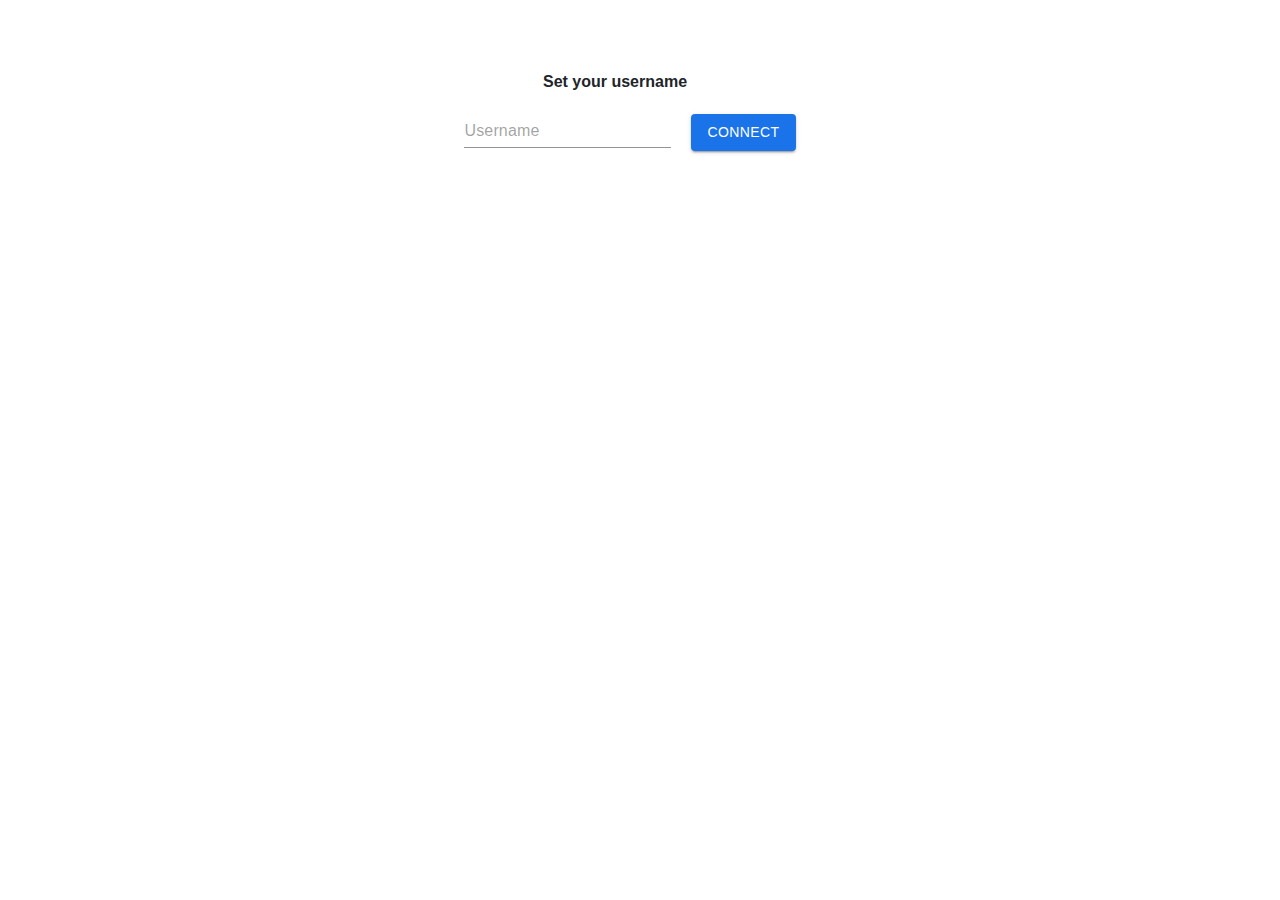
<file: video/index.html>
﻿<!doctype html>
<html lang="en">
<head>
<meta charset="utf-8"><meta name="viewport" content="width=device-width,initial-scale=1">
<link rel="icon" href="icon.png">
<meta name="theme-color" content="#000000">
<link rel="manifest" href="manifest.json">
<title>Alex Video</title>
<script>
function getUrlVars() {
    var vars = {};
    var parts = window.location.href.replace(/[?&]+([^=&]+)=([^&]*)/gi, function(m,key,value) {
        vars[key] = value;
    });
    return vars;
}
function loadStartLink() {
	var meetId = getUrlVars()['id']
	if (meetId == null)
	{
		location.assign("?id=" + String.fromCharCode(65 + Math.floor(Math.random() * 26)) + Date.now());
	}
	document.getElementById('myUsername').value = getUrlVars()['un'];
	document.getElementById('myUsername2').value = getUrlVars()['un'];
}
</script>
<style>
video {
	transition: all 0.5s !important;
}
</style>
<link href="static/css/2.07b41565.chunk.css" rel="stylesheet">
<link href="static/css/main.7e169c8b.chunk.css" rel="stylesheet">
</head>
<body onLoad="loadStartLink()">
<?php
	//include "../nav.php";
?>
<div id="root"></div>
<script>!function(e){function r(r){for(var n,i,l=r[0],f=r[1],a=r[2],c=0,s=[];c<l.length;c++)i=l[c],Object.prototype.hasOwnProperty.call(o,i)&&o[i]&&s.push(o[i][0]),o[i]=0;for(n in f)Object.prototype.hasOwnProperty.call(f,n)&&(e[n]=f[n]);for(p&&p(r);s.length;)s.shift()();return u.push.apply(u,a||[]),t()}function t(){for(var e,r=0;r<u.length;r++){for(var t=u[r],n=!0,l=1;l<t.length;l++){var f=t[l];0!==o[f]&&(n=!1)}n&&(u.splice(r--,1),e=i(i.s=t[0]))}return e}var n={},o={1:0},u=[];function i(r){if(n[r])return n[r].exports;var t=n[r]={i:r,l:!1,exports:{}};return e[r].call(t.exports,t,t.exports,i),t.l=!0,t.exports}i.m=e,i.c=n,i.d=function(e,r,t){i.o(e,r)||Object.defineProperty(e,r,{enumerable:!0,get:t})},i.r=function(e){"undefined"!=typeof Symbol&&Symbol.toStringTag&&Object.defineProperty(e,Symbol.toStringTag,{value:"Module"}),Object.defineProperty(e,"__esModule",{value:!0})},i.t=function(e,r){if(1&r&&(e=i(e)),8&r)return e;if(4&r&&"object"==typeof e&&e&&e.__esModule)return e;var t=Object.create(null);if(i.r(t),Object.defineProperty(t,"default",{enumerable:!0,value:e}),2&r&&"string"!=typeof e)for(var n in e)i.d(t,n,function(r){return e[r]}.bind(null,n));return t},i.n=function(e){var r=e&&e.__esModule?function(){return e.default}:function(){return e};return i.d(r,"a",r),r},i.o=function(e,r){return Object.prototype.hasOwnProperty.call(e,r)},i.p="/";var l=this.webpackJsonpvideo=this.webpackJsonpvideo||[],f=l.push.bind(l);l.push=r,l=l.slice();for(var a=0;a<l.length;a++)r(l[a]);var p=f;t()}([])</script><script src="static/js/2.eb975cd0.chunk.js"></script><script src="static/js/main.0d216a18.chunk.js"></script></body></html>
</file>
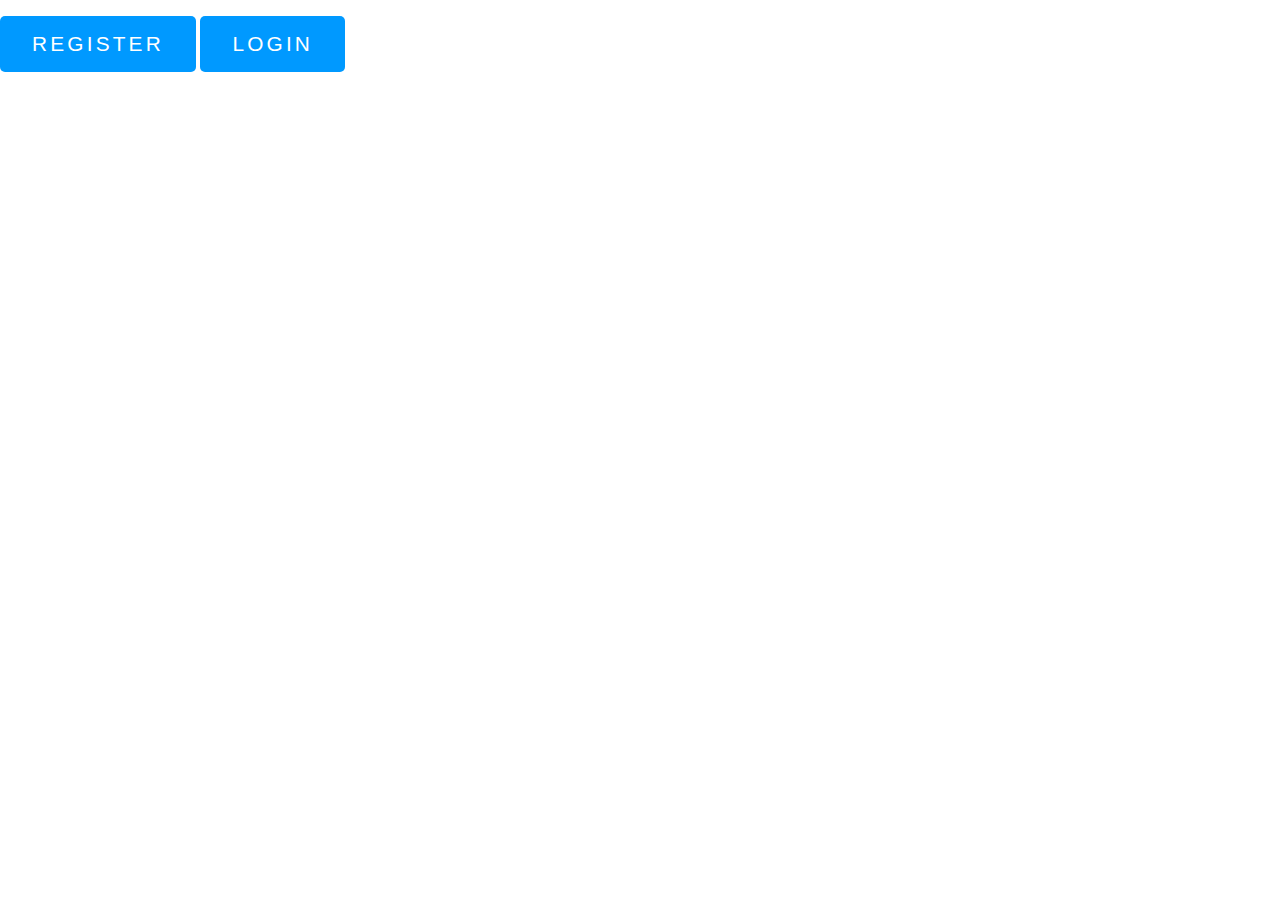
<file: classroom/rb/index.html>
<!DOCTYPE html>
<html lang="en" >
<head>
  <meta charset="UTF-8">
  <title>CodePen - Ripple Effect (CSS &amp; Javascript)</title>
  <link rel="stylesheet" href="./style.css">

</head>
<body>
<!-- partial:index.partial.html -->
<!DOCTYPE html>
<html lang="en">
  <head>
    <meta charset="UTF-8">
    <meta name="viewport" content="width=device-width, initial-scale=1.0">
   <title>Ripple Effect</title>
   <link rel="stylesheet" href="style.css">
  </head>
  <body>
    <a class="btn-1" href="#">Register</a>
    <a class="btn-2" href="#">Login</a>
    <script>
    const buttons = document.querySelectorAll('a');
    buttons.forEach(function (button) {
      button.addEventListener('click', function (event) {
        let x = event.clientX - event.target.offsetLeft;
        let y = event.clientY - event.target.offsetTop;
        let rippleElement = document.createElement('span');
        rippleElement.style.left = x + 'px';
        rippleElement.style.top = y + 'px';
        this.appendChild(rippleElement);
        setTimeout(function () {
          rippleElement.remove();
        }, 500);
      });
    });
    </script>
  </body>
</html>
<!-- partial -->
  
</body>
</html>
</file>
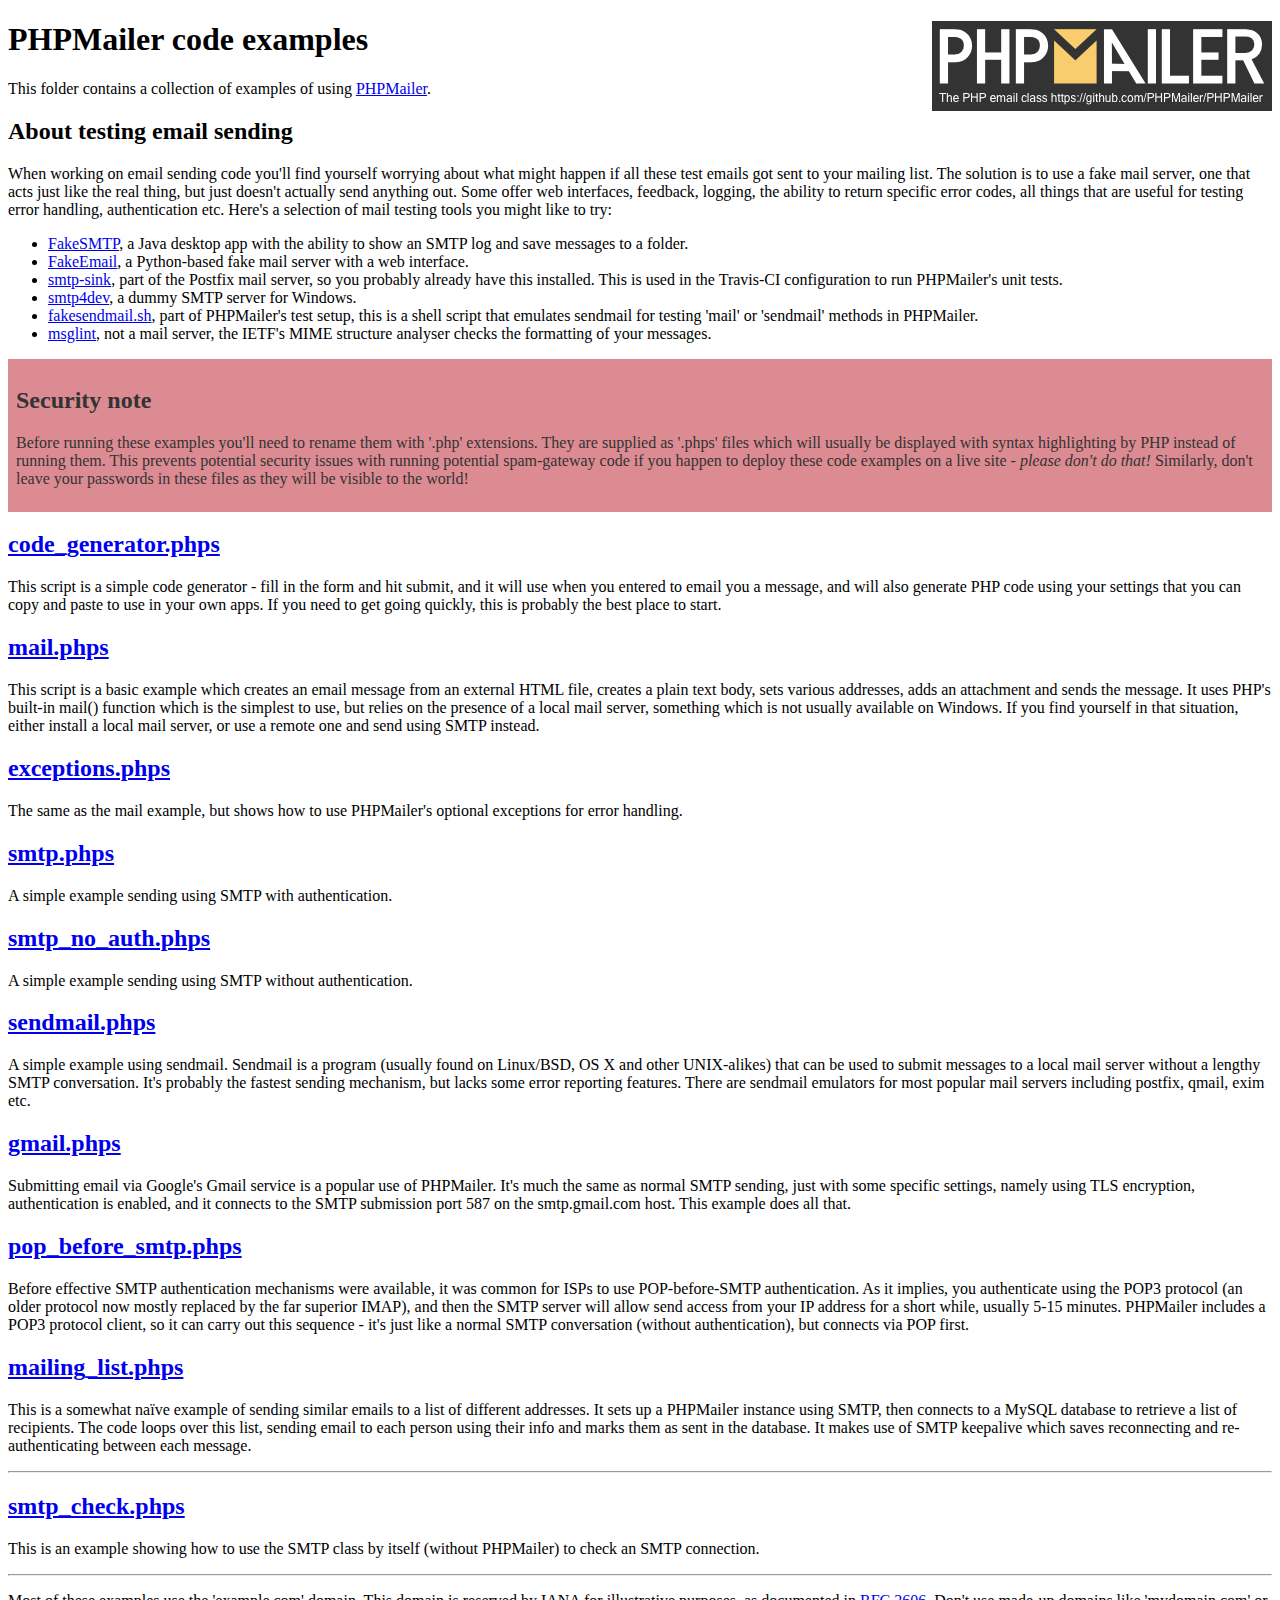
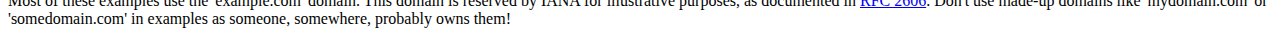
<file: PHPMailer/examples/index.html>
<!DOCTYPE html>
<html>
<head>
	<meta charset="UTF-8">
	<title>PHPMailer Examples</title>
</head>
<body>
<h1>PHPMailer code examples<a href="https://github.com/PHPMailer/PHPMailer"><img src="images/phpmailer.png" style="float:right; border:0;" alt="PHPMailer logo"></a></h1>
<p>This folder contains a collection of examples of using <a href="https://github.com/PHPMailer/PHPMailer">PHPMailer</a>.</p>
<h2>About testing email sending</h2>
<p>When working on email sending code you'll find yourself worrying about what might happen if all these test emails got sent to your mailing list. The solution is to use a fake mail server, one that acts just like the real thing, but just doesn't actually send anything out. Some offer web interfaces, feedback, logging, the ability to return specific error codes, all things that are useful for testing error handling, authentication etc. Here's a selection of mail testing tools you might like to try:</p>
<ul>
  <li><a href="https://github.com/Nilhcem/FakeSMTP">FakeSMTP</a>, a Java desktop app with the ability to show an SMTP log and save messages to a folder. </li>
  <li><a href="https://github.com/isotoma/FakeEmail">FakeEmail</a>, a Python-based fake mail server with a web interface.</li>
  <li><a href="http://www.postfix.org/smtp-sink.1.html">smtp-sink</a>, part of the Postfix mail server, so you probably already have this installed. This is used in the Travis-CI configuration to run PHPMailer's unit tests.</li>
  <li><a href="http://smtp4dev.codeplex.com">smtp4dev</a>, a dummy SMTP server for Windows.</li>
  <li><a href="https://github.com/PHPMailer/PHPMailer/blob/master/test/fakesendmail.sh">fakesendmail.sh</a>, part of PHPMailer's test setup, this is a shell script that emulates sendmail for testing 'mail' or 'sendmail' methods in PHPMailer.</li>
  <li><a href="http://tools.ietf.org/tools/msglint/">msglint</a>, not a mail server, the IETF's MIME structure analyser checks the formatting of your messages.</li>
</ul>
<div style="padding: 8px; color: #333333; background-color: #dc8b92">
<h2>Security note</h2>
<p>Before running these examples you'll need to rename them with '.php' extensions. They are supplied as '.phps' files which will usually be displayed with syntax highlighting by PHP instead of running them. This prevents potential security issues with running potential spam-gateway code if you happen to deploy these code examples on a live site - <em>please don't do that!</em> Similarly, don't leave your passwords in these files as they will be visible to the world!</p>
</div>
<h2><a href="code_generator.phps">code_generator.phps</a></h2>
<p>This script is a simple code generator - fill in the form and hit submit, and it will use when you entered to email you a message, and will also generate PHP code using your settings that you can copy and paste to use in your own apps. If you need to get going quickly, this is probably the best place to start.</p>
<h2><a href="mail.phps">mail.phps</a></h2>
<p>This script is a basic example which creates an email message from an external HTML file, creates a plain text body, sets various addresses, adds an attachment and sends the message. It uses PHP's built-in mail() function which is the simplest to use, but relies on the presence of a local mail server, something which is not usually available on Windows. If you find yourself in that situation, either install a local mail server, or use a remote one and send using SMTP instead.</p>
<h2><a href="exceptions.phps">exceptions.phps</a></h2>
<p>The same as the mail example, but shows how to use PHPMailer's optional exceptions for error handling.</p>
<h2><a href="smtp.phps">smtp.phps</a></h2>
<p>A simple example sending using SMTP with authentication.</p>
<h2><a href="smtp_no_auth.phps">smtp_no_auth.phps</a></h2>
<p>A simple example sending using SMTP without authentication.</p>
<h2><a href="sendmail.phps">sendmail.phps</a></h2>
<p>A simple example using sendmail. Sendmail is a program (usually found on Linux/BSD, OS X and other UNIX-alikes) that can be used to submit messages to a local mail server without a lengthy SMTP conversation. It's probably the fastest sending mechanism, but lacks some error reporting features. There are sendmail emulators for most popular mail servers including postfix, qmail, exim etc.</p>
<h2><a href="gmail.phps">gmail.phps</a></h2>
<p>Submitting email via Google's Gmail service is a popular use of PHPMailer. It's much the same as normal SMTP sending, just with some specific settings, namely using TLS encryption, authentication is enabled, and it connects to the SMTP submission port 587 on the smtp.gmail.com host. This example does all that.</p>
<h2><a href="pop_before_smtp.phps">pop_before_smtp.phps</a></h2>
<p>Before effective SMTP authentication mechanisms were available, it was common for ISPs to use POP-before-SMTP authentication. As it implies, you authenticate using the POP3 protocol (an older protocol now mostly replaced by the far superior IMAP), and then the SMTP server will allow send access from your IP address for a short while, usually 5-15 minutes. PHPMailer includes a POP3 protocol client, so it can carry out this sequence - it's just like a normal SMTP conversation (without authentication), but connects via POP first.</p>
<h2><a href="mailing_list.phps">mailing_list.phps</a></h2>
<p>This is a somewhat naïve example of sending similar emails to a list of different addresses. It sets up a PHPMailer instance using SMTP, then connects to a MySQL database to retrieve a list of recipients. The code loops over this list, sending email to each person using their info and marks them as sent in the database. It makes use of SMTP keepalive which saves reconnecting and re-authenticating between each message.</p>
<hr>
<h2><a href="smtp_check.phps">smtp_check.phps</a></h2>
<p>This is an example showing how to use the SMTP class by itself (without PHPMailer) to check an SMTP connection.</p>
<hr>
<p>Most of these examples use the 'example.com' domain. This domain is reserved by IANA for illustrative purposes, as documented in <a href="http://tools.ietf.org/html/rfc2606">RFC 2606</a>. Don't use made-up domains like 'mydomain.com' or 'somedomain.com' in examples as someone, somewhere, probably owns them!</p>
</body>
</html>
</file>
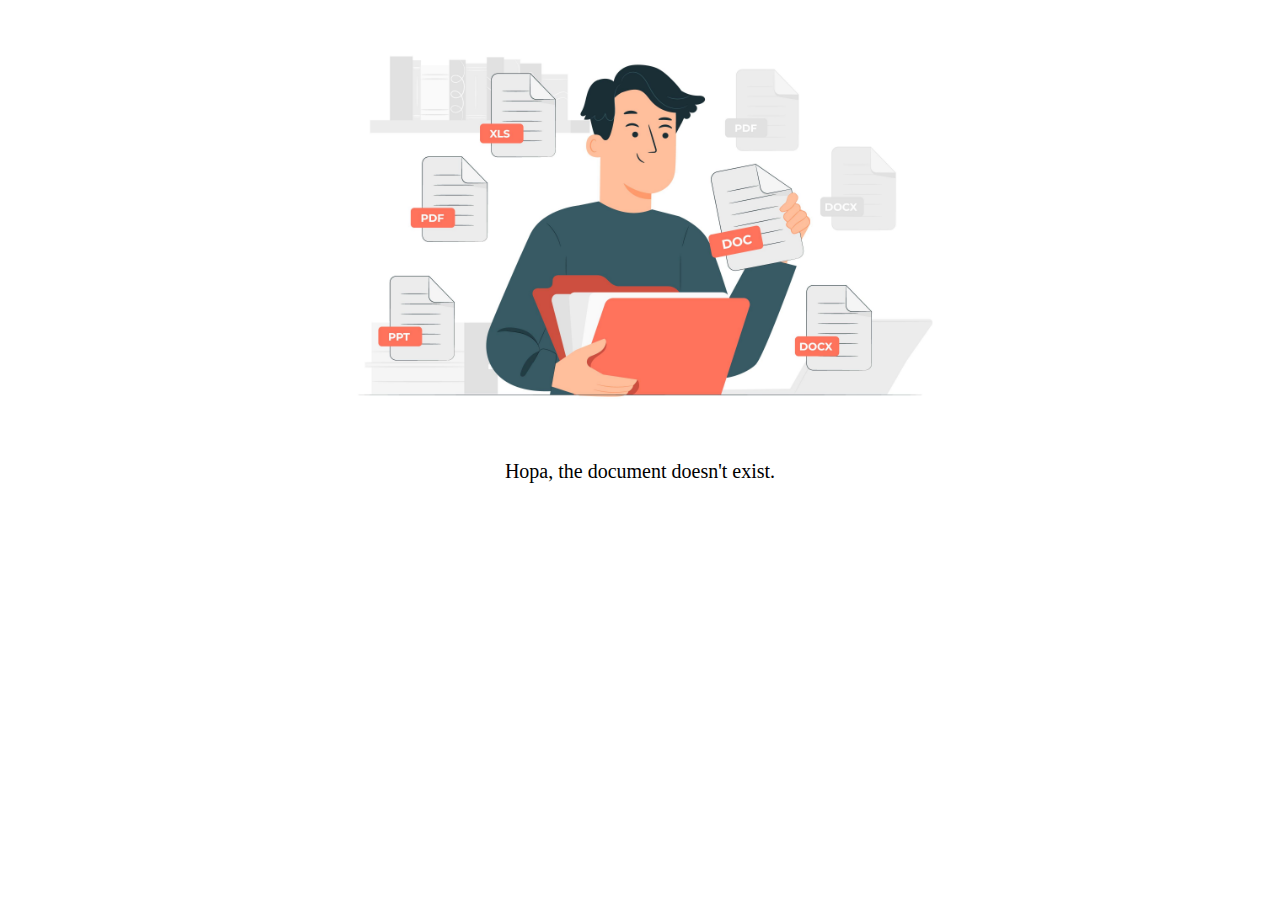
<file: text/error/index.html>
<!DOCTYPE html>
<html>

<head>
    <title>Alex Text</title>
    <link rel="icon" href="../../logo/text.png">
</head>

<body style="text-align: center;">

    <img src="error.jpg" width="50%">
    <h4 style="font-weight: inherit; font-size: 20px;">Hopa, the document doesn't exist.</h4>

</body>

</html>
</file>
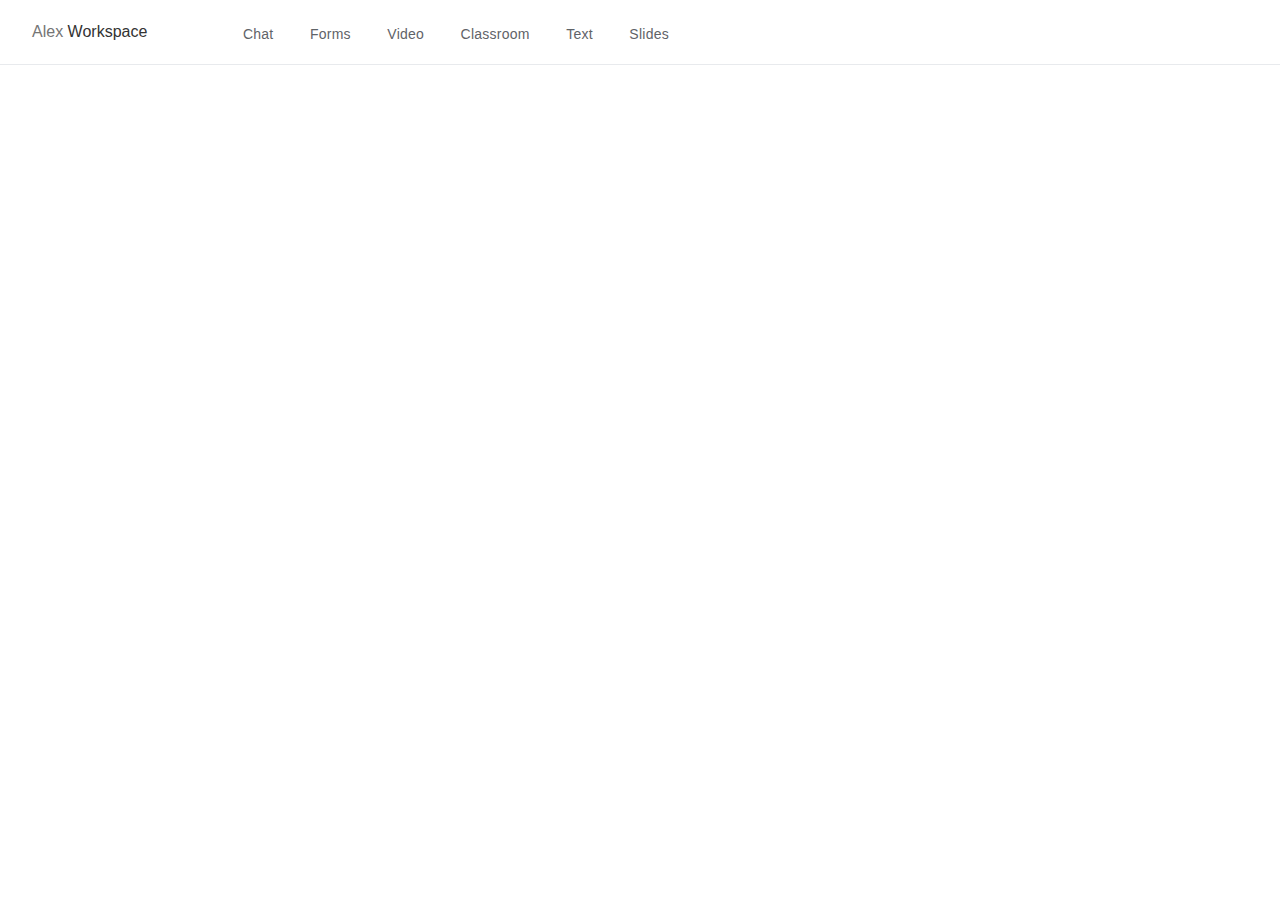
<file: support/nav.html>
<!DOCTYPE html>
<!-- saved from url=(0033)https://about.google/commitments/ -->
<html lang="en" dir="ltr" class="glue-flexbox spa google-js glue-app-supported inline-video glue-flexbox" locale="root" user-region="north-america" path="/commitments/" wtx-context="29B6B950-56C6-4507-A225-81002CF5B4E7"><head><meta http-equiv="Content-Type" content="text/html; charset=UTF-8"><style type="text/css">@charset "UTF-8";[ng\:cloak],[ng-cloak],[data-ng-cloak],[x-ng-cloak],.ng-cloak,.x-ng-cloak,.ng-hide:not(.ng-hide-animate){display:none !important;}ng\:form{display:block;}.ng-animate-shim{visibility:hidden;}.ng-anchor{position:absolute;}</style>
        <meta name="viewport" content="initial-scale=1, minimum-scale=1, width=device-width">
        <title>Alex Workspace Spupport</title>
        <link href="./index_files/css" rel="stylesheet" nonce="">
        <link href="./index_files/main.min.css" rel="stylesheet" nonce="">
		<link rel="icon" href="../../logo.png" />
		<link rel="stylesheet" href="http://gnets.myds.me/work/os/letter.css">
		<link rel="icon" href="../logo.png" />
  </head>

  <body data-ng-controller="MainCtrl as mainCtrl">





<header class="header" data-about-nav="" data-ng-class="{&#39;header--dark-bg&#39;: navCtrl.navIsDark, &#39;header--custom-color&#39;: navCtrl.navCustomColor, &#39;header--inactive&#39;: navCtrl.navIsFixed}" style="top: 0px; transition: top 0s ease 0s, background-color 400ms ease-in-out 0s;">
  <div class="header-inner">
    <div class="product-logo">
        <div class="bounce2"><span class="letter2">A</span><span class="letter2">l</span><span class="letter2">e</span><span class="letter2">x</span> <font style="color:#333;">Workspace</font></div>
    </div>
    <button class="nav-toggle-button outside" aria-label="Navigation menu toggle" data-g-category="header" data-g-action="navigation" data-g-label="Navigation menu toggle" data-g-module-type="Main Nav" data-ng-click="navCtrl.toggleCompactNav($event)">
        <svg alt="Open navigation menu" class="menu-bars" xmlns="http://www.w3.org/2000/svg" width="24px" height="24px" viewBox="0 0 24 24">
    <path d="M3 18h18v-2H3v2zm0-5h18v-2H3v2zm0-7v2h18V6H3z"></path>
  </svg>
  <img alt="Open navigation menu" class="menu-bars" src="./index_files/menu.png" height="24" width="24">

        <svg alt="Close navigation menu" class="menu-close" xmlns="http://www.w3.org/2000/svg" width="24px" height="24px" viewBox="0 0 24 24">
    <path d="M19 6.41L17.59 5 12 10.59 6.41 5 5 6.41 10.59 12 5 17.59 6.41 19 12 13.41 17.59 19 19 17.59 13.41 12z"></path>
  </svg>
  <img alt="Close navigation menu" class="menu-close" src="./index_files/close.png" height="24" width="24">

    </button>

    <nav class="top-nav">
      <div class="product-logo">
        <div class="bounce2"><span class="letter2">A</span><span class="letter2">l</span><span class="letter2">e</span><span class="letter2">x</span> <font style="color:#333;">Workspace</font></div>
      </div>

      <ul role="tablist">
          <li class="_-home" role="tab" id="tab-1" tabindex="0">
              <a href="http://gnets.myds.me/work/support/chat" target="_self" class="header-link-home">
                Chat
              </a>
            </li>
          <li class="_-home" role="tab" id="tab-1" tabindex="0">
              <a href="http://gnets.myds.me/work/support/forms" target="_self" class="header-link-home">
                Forms
              </a>
            </li>
          <li class="_-home" role="tab" id="tab-1" tabindex="0">
              <a href="http://gnets.myds.me/work/support/video" target="_self" class="header-link-home">
                Video
              </a>
            </li>
          <li class="_-home" role="tab" id="tab-1" tabindex="0">
              <a href="http://gnets.myds.me/work/support/classroom" target="_self" class="header-link-home">
                Classroom
              </a>
            </li>
          <li class="_-home" role="tab" id="tab-1" tabindex="0">
              <a href="http://gnets.myds.me/work/support/text&slides" target="_self" class="header-link-home">
                Text
              </a>
            </li>
          <li class="_-home" role="tab" id="tab-1" tabindex="0">
              <a href="http://gnets.myds.me/work/support/text&slides" target="_self" class="header-link-home">
                Slides
              </a>
            </li>
          <!--<li class="_-home" role="tab" id="tab-1" tabindex="0">
              <a href="http://gnets.myds.me/work/support/tab" target="_self" class="header-link-home">
                Tab
              </a>
            </li>
          <li class="_-home" role="tab" id="tab-1" tabindex="0">
              <a href="http://gnets.myds.me/work/support/whiteboard" target="_self" class="header-link-home">
                Whiteboard
              </a>
            </li>
          <li class="_-home" role="tab" id="tab-1" tabindex="0">
              <a href="http://gnets.myds.me/work/support/os" target="_self" class="header-link-home">
                OS
              </a>
            </li>-->
      </ul>
    </nav>

  </div>
</header>
</body></html>
</file>
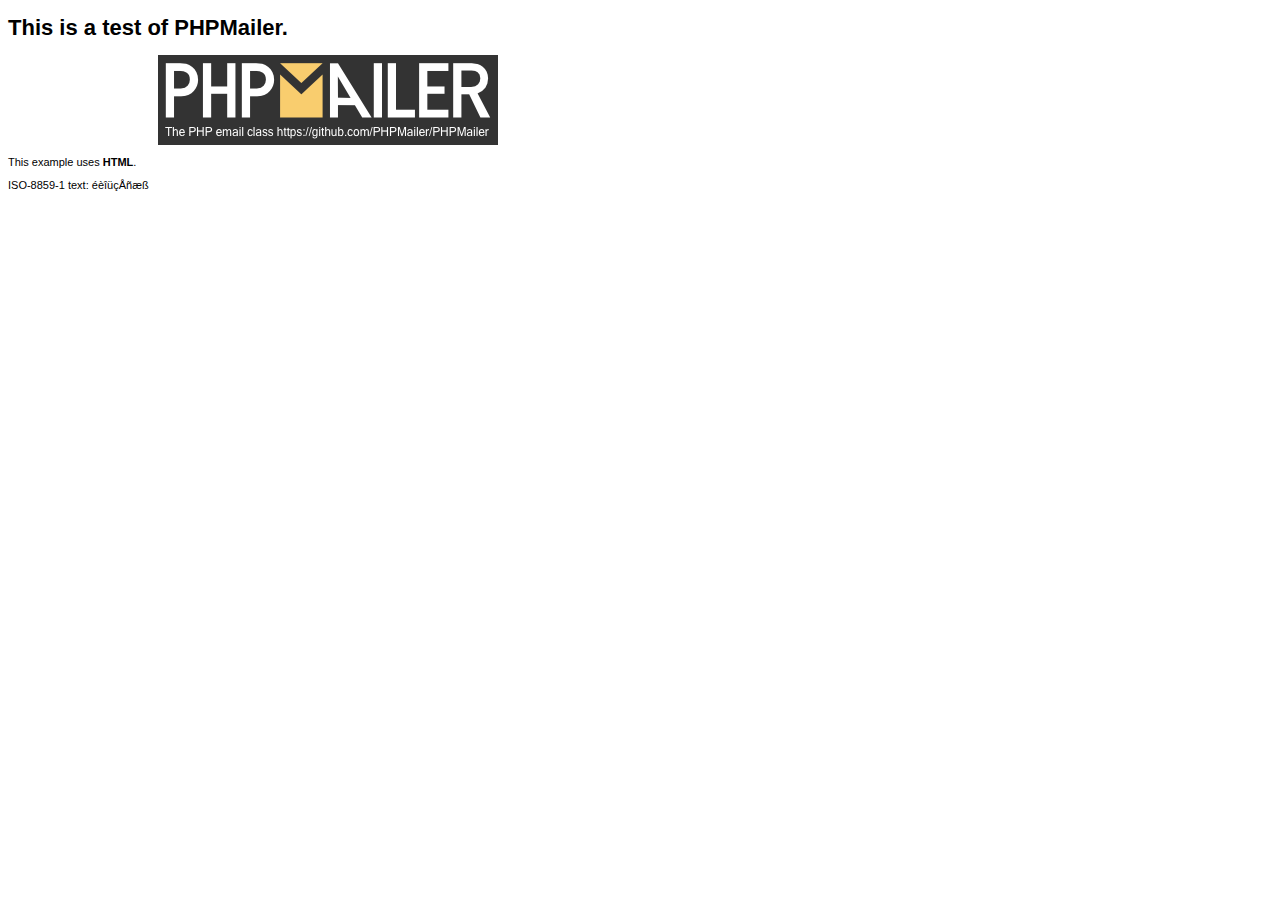
<file: PHPMailer/examples/contents.html>
<!DOCTYPE HTML PUBLIC "-//W3C//DTD HTML 4.01 Transitional//EN" "http://www.w3.org/TR/html4/loose.dtd">
<html>
<head>
  <meta http-equiv="Content-Type" content="text/html; charset=iso-8859-1">
  <title>PHPMailer Test</title>
</head>
<body>
<div style="width: 640px; font-family: Arial, Helvetica, sans-serif; font-size: 11px;">
  <h1>This is a test of PHPMailer.</h1>
  <div align="center">
    <a href="https://github.com/PHPMailer/PHPMailer/"><img src="images/phpmailer.png" height="90" width="340" alt="PHPMailer rocks"></a>
  </div>
  <p>This example uses <strong>HTML</strong>.</p>
  <p>ISO-8859-1 text: ���������</p>
</div>
</body>
</html>
</file>
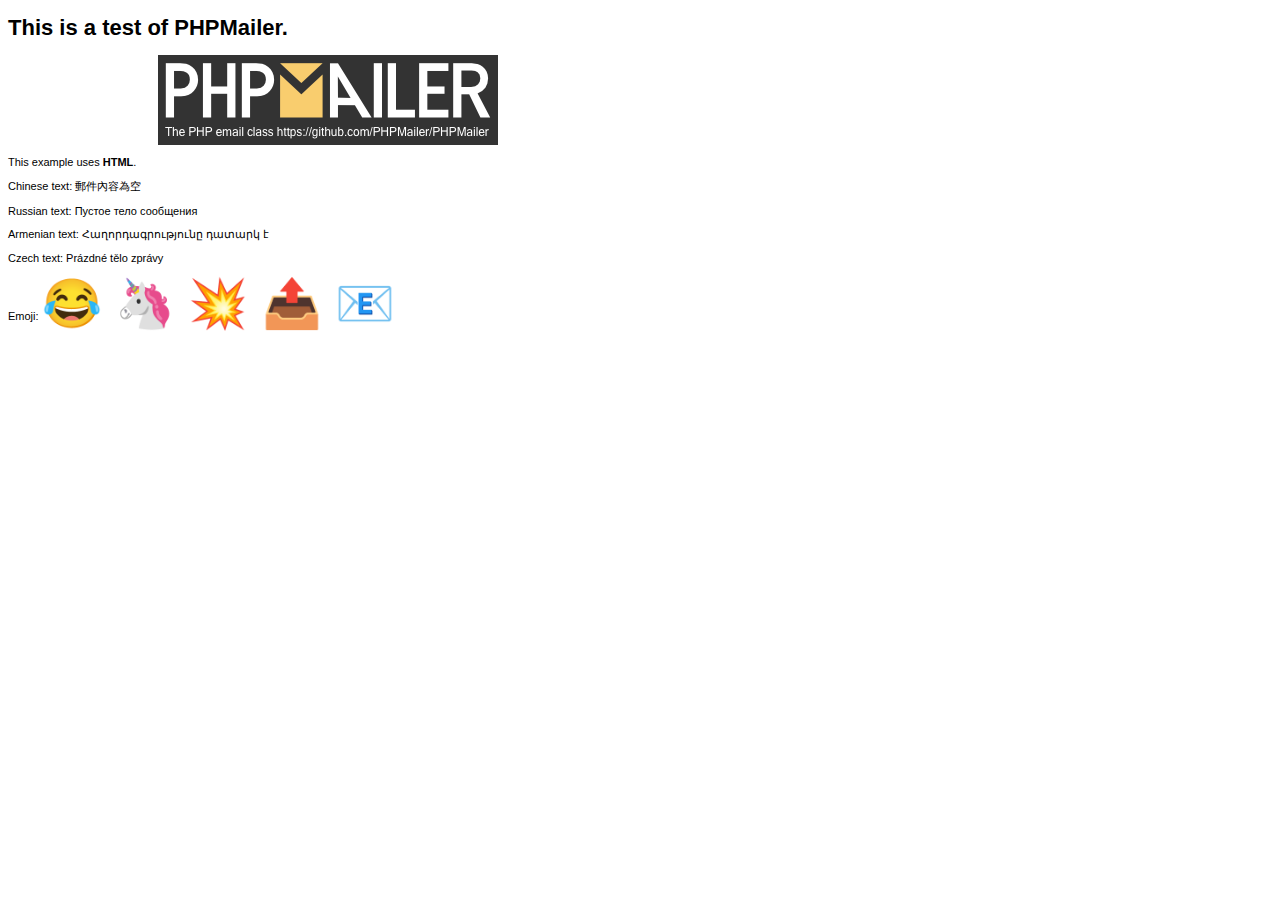
<file: PHPMailer/examples/contentsutf8.html>
<!DOCTYPE HTML PUBLIC "-//W3C//DTD HTML 4.01 Transitional//EN" "http://www.w3.org/TR/html4/loose.dtd">
<html>
<head>
  <meta http-equiv="Content-Type" content="text/html; charset=utf-8">
  <title>PHPMailer Test</title>
</head>
<body>
<div style="width: 640px; font-family: Arial, Helvetica, sans-serif; font-size: 11px;">
  <h1>This is a test of PHPMailer.</h1>
  <div align="center">
    <a href="https://github.com/PHPMailer/PHPMailer/"><img src="images/phpmailer.png" height="90" width="340" alt="PHPMailer rocks"></a>
  </div>
  <p>This example uses <strong>HTML</strong>.</p>
  <p>Chinese text: 郵件內容為空</p>
  <p>Russian text: Пустое тело сообщения</p>
  <p>Armenian text: Հաղորդագրությունը դատարկ է</p>
  <p>Czech text: Prázdné tělo zprávy</p>
  <p>Emoji: <span style="font-size: 48px">😂 🦄 💥 📤 📧</span></p>
</div>
</body>
</html>
</file>
